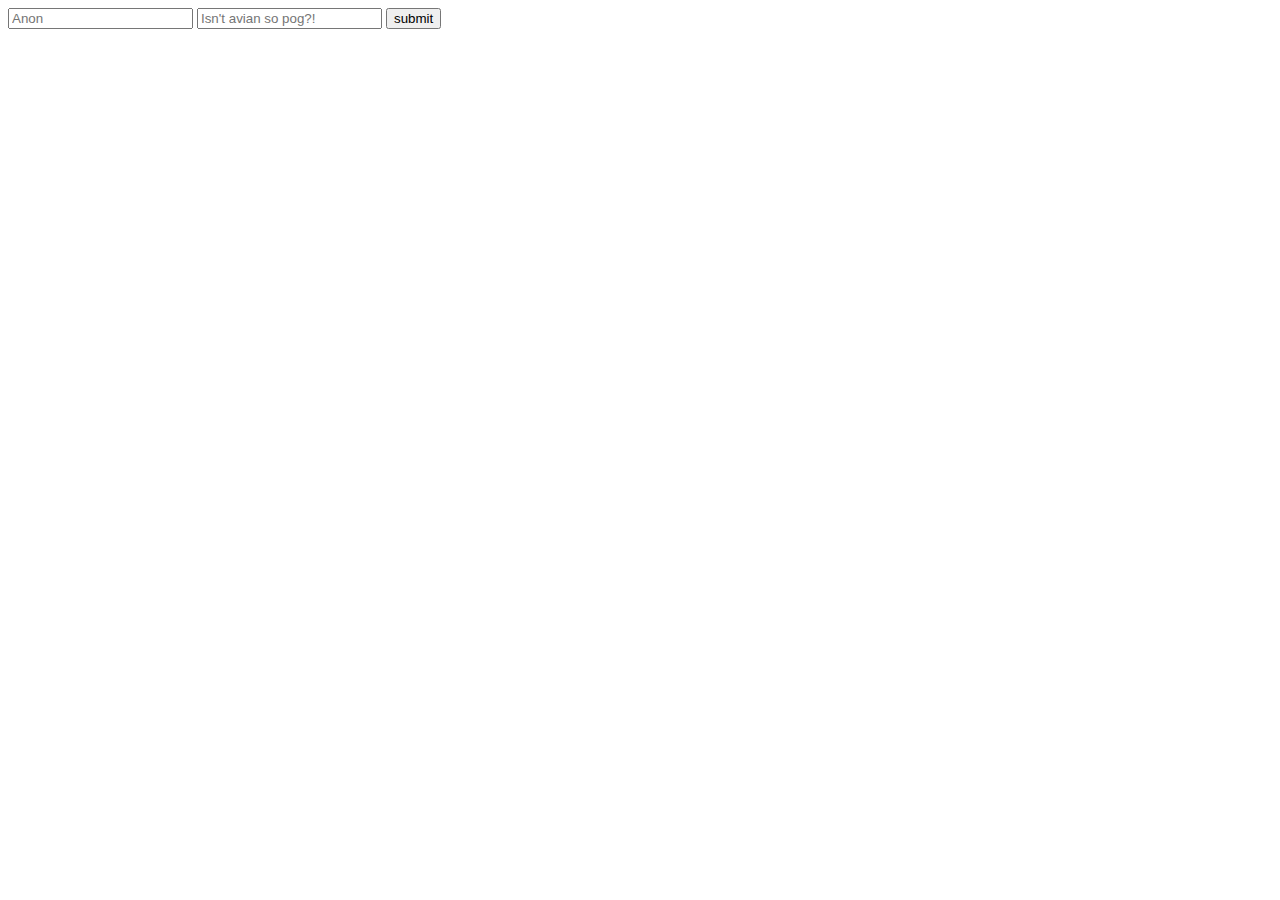
<file: Server.html>
<html>
        <head></head>
                <?php
                        $myfile = fopen("src/messageHandler/messages.txt", "r") or die("Unable to open file!");
                        echo fread($myfile,filesize("webdictionary.txt"));
                        fclose($myfile);
                ?>  
        <body>
                <form method="POST" action="src/messageHandler/submit.php">
                        <input name="name" placeholder="Anon" type="text">
                        <input name="message" placeholder="Isn't avian so pog?!" type="text">
                        <input type="submit" value="submit">
                </form>
        </body>
</html>
</file>
